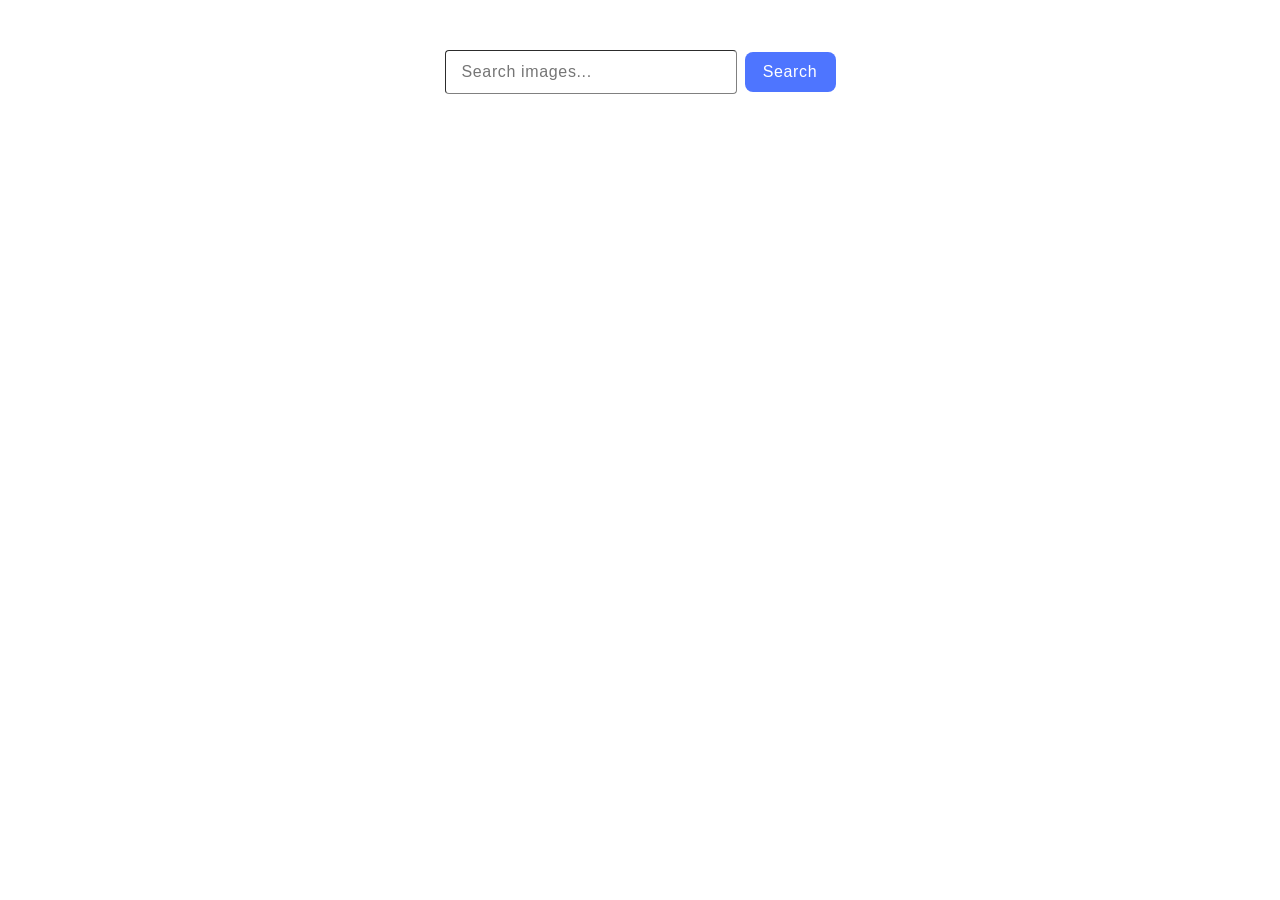
<file: src/index.html>
<!DOCTYPE html>
<html lang="en">
  <head>
    <meta charset="UTF-8" />
    <link rel="icon" type="image/svg+xml" href="/favicon.svg" />
    <meta name="viewport" content="width=device-width, initial-scale=1.0" />
    <title>goit-js-hw-11</title>
    <link rel="stylesheet" href="./css/styles.css" />
  </head>
  <body>
    <form class="form">
      <label class="form-label">
        <input class="form-input" type="text" name="search-text" placeholder="Search images..." required>
      </label>
      <button type="submit" class="form-btn">Search</button>
    </form>

    <span class="loader is-hidden"></span>
    <ul class="gallery"></ul>

    <script type="module" src="./main.js"></script>
  </body>
</html>
</file>
<file: src/css/styles.css>
/**
  |============================
  | include css partials with
  | default @import url()
  |============================
*/
/* Common styles */
@import url('./reset.css');
@import url('./base.css');
</file>
